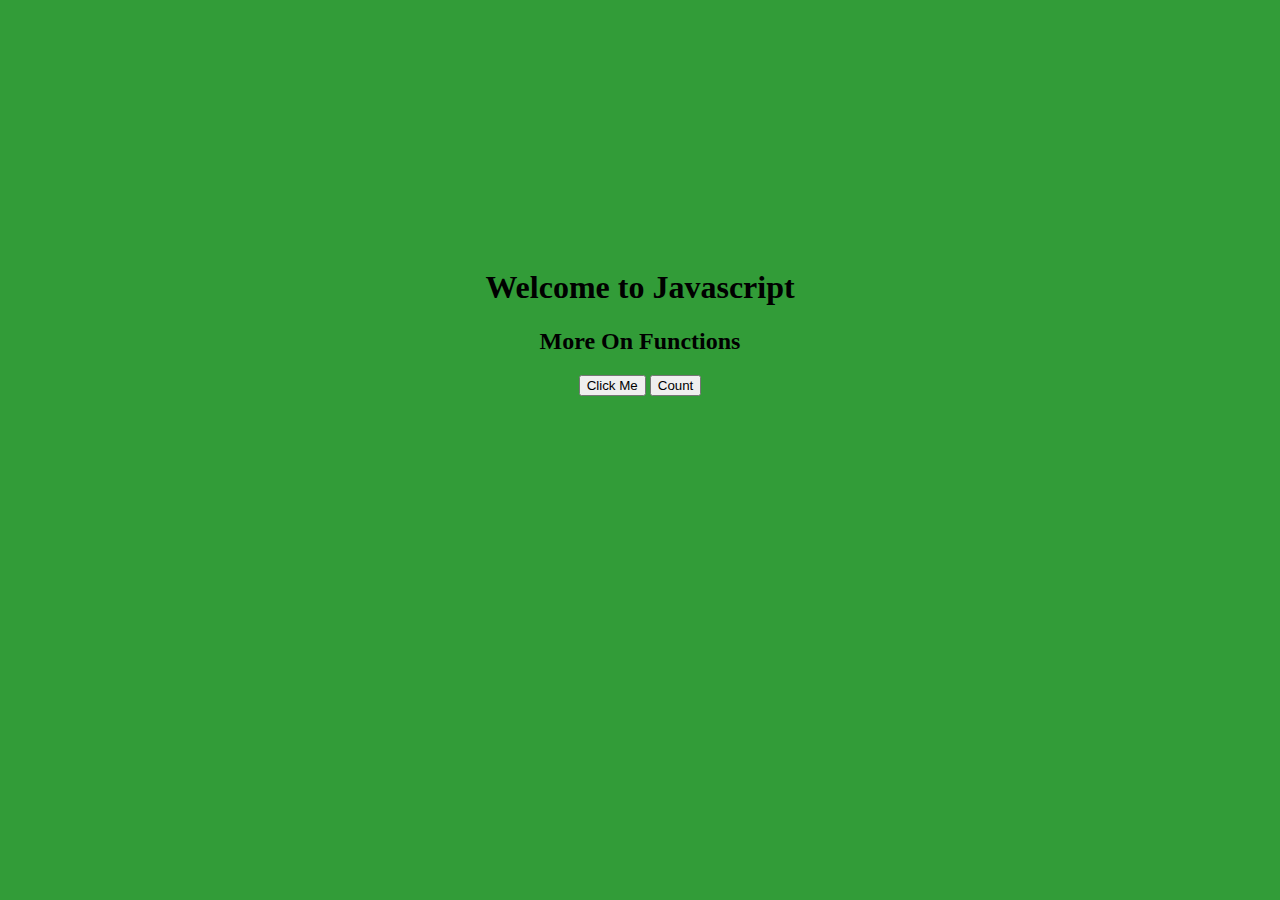
<file: Functions/index.html>
<!DOCTYPE html>
<html lang="en">
  <head>
    <meta charset="UTF-8" />
    <meta http-equiv="X-UA-Compatible" content="IE=edge" />
    <meta name="viewport" content="width=device-width, initial-scale=1.0" />
    <title>Document</title>
    <link rel="stylesheet" href="default.css" />
  </head>
  <body>
    <div>
      <h1>Welcome to Javascript</h1>
      <h2>More On Functions</h2>
      <button id="btn">Click Me</button>
      <button id="btnCount">Count</button>
    </div>
    <!-- <script src="shortcircuting.js"></script> -->
    <!-- <script src="default_params.js"></script> -->
    <script src="higher_order.js"></script>
  </body>
</html>
</file>
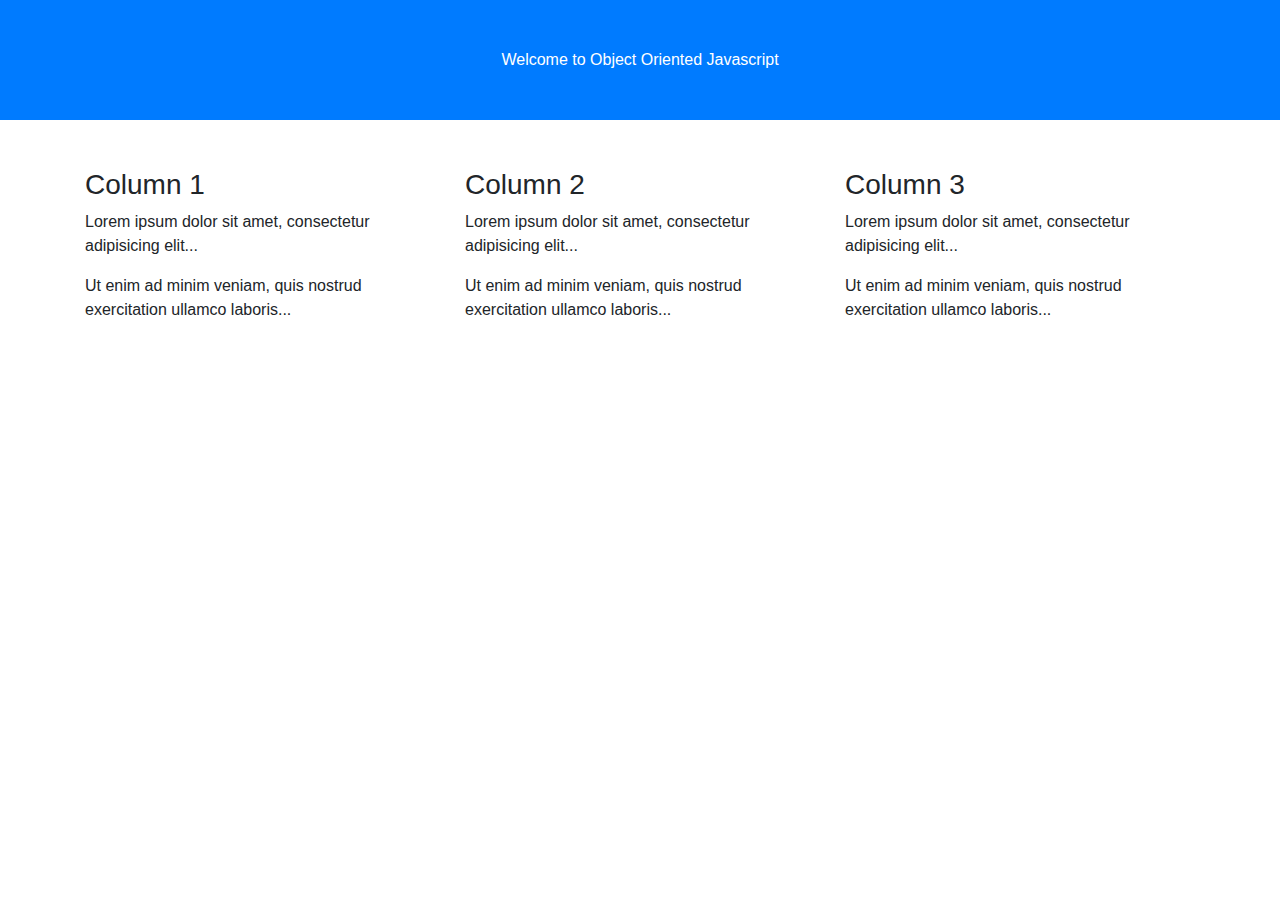
<file: Objects/index.html>
<!DOCTYPE html>
<html lang="en">
  <head>
    <meta charset="UTF-8" />
    <meta http-equiv="X-UA-Compatible" content="IE=edge" />
    <meta name="viewport" content="width=device-width, initial-scale=1.0" />
    <title>Document</title>
    <!-- Latest compiled and minified CSS -->
    <link
      rel="stylesheet"
      href="https://cdn.jsdelivr.net/npm/bootstrap@4.6.1/dist/css/bootstrap.min.css"
    />

    <!-- jQuery library -->
    <script src="https://cdn.jsdelivr.net/npm/jquery@3.6.0/dist/jquery.slim.min.js"></script>

    <!-- Popper JS -->
    <script src="https://cdn.jsdelivr.net/npm/popper.js@1.16.1/dist/umd/popper.min.js"></script>

    <!-- Latest compiled JavaScript -->
    <script src="https://cdn.jsdelivr.net/npm/bootstrap@4.6.1/dist/js/bootstrap.bundle.min.js"></script>
  </head>
  <body>
    <div class="container-fluid p-5 bg-primary text-white text-center">
      Welcome to Object Oriented Javascript
    </div>
    <div class="container mt-5">
      <div class="row">
        <div class="col-sm-4">
          <h3>Column 1</h3>
          <p>Lorem ipsum dolor sit amet, consectetur adipisicing elit...</p>
          <p>
            Ut enim ad minim veniam, quis nostrud exercitation ullamco
            laboris...
          </p>
        </div>
        <div class="col-sm-4">
          <h3>Column 2</h3>
          <p>Lorem ipsum dolor sit amet, consectetur adipisicing elit...</p>
          <p>
            Ut enim ad minim veniam, quis nostrud exercitation ullamco
            laboris...
          </p>
        </div>
        <div class="col-sm-4">
          <h3>Column 3</h3>
          <p>Lorem ipsum dolor sit amet, consectetur adipisicing elit...</p>
          <p>
            Ut enim ad minim veniam, quis nostrud exercitation ullamco
            laboris...
          </p>
        </div>
      </div>
    </div>
    <script src="main.js"></script>
  </body>
</html>
</file>
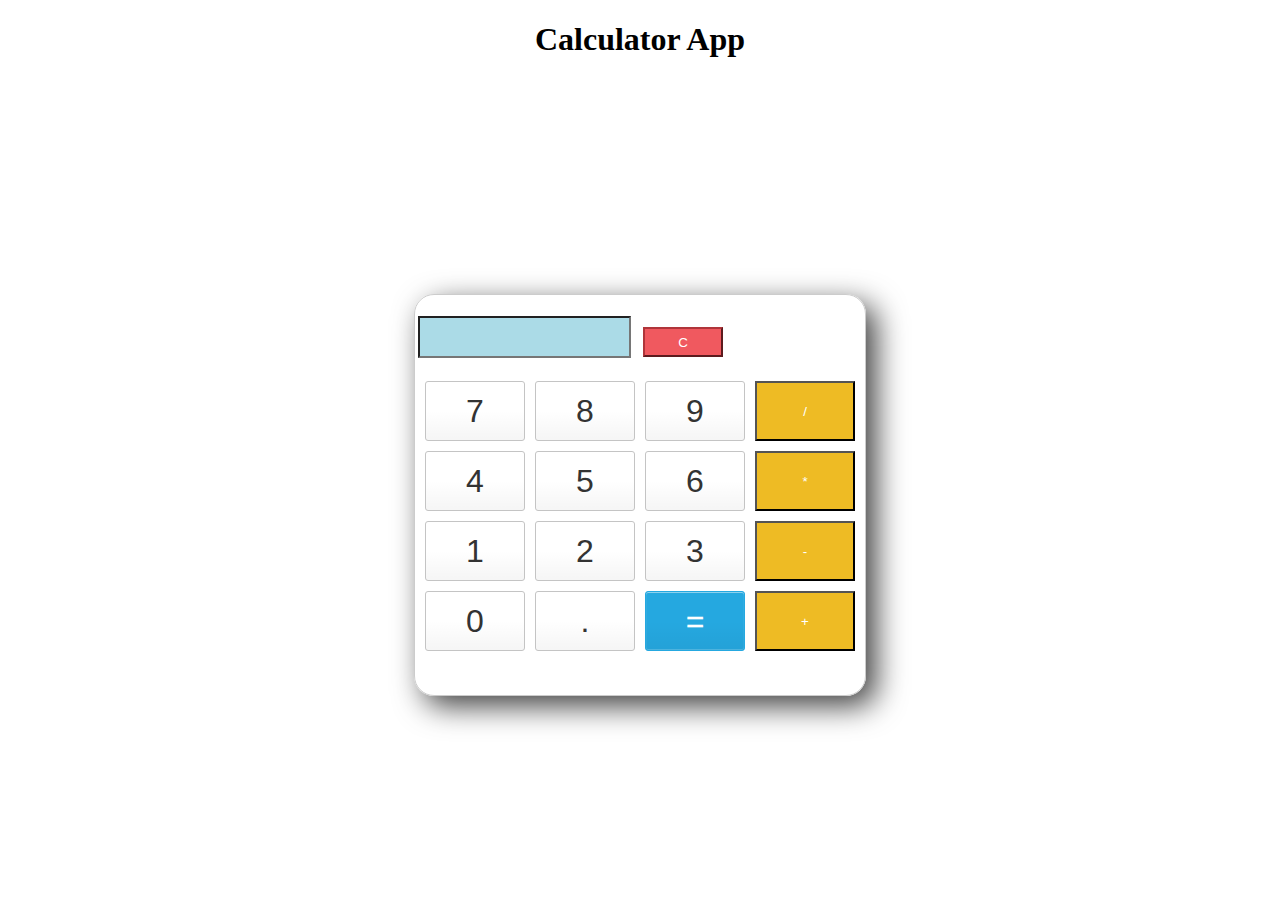
<file: Calculator/calc.html>
<!DOCTYPE html>

<html lang="en">

<head>

    <meta charset="UTF-8">

    <meta http-equiv="X-UA-Compatible" content="IE=edge">

    <meta name="viewport" content="width=device-width, initial-scale=1.0">

    <script src="./calc.js" type="text/javascript"></script> 

    <link rel="stylesheet" href="calc.css">

    <title>Document</title>

</head>
<body>

    <h1 style="text-align:center">Calculator App</h1>

    <div class="container">

    <br>

    <table>

        <tr>

            <td colspan="3"><input type='text' id='result' class ='screen' style="text-align: right;"></td>

            <td>

                <input type='button' value = 'C' onclick="clearScreen()" class="clear"/>

            </td>

        </tr>

    </table>

    <div class="keys">

    <input type="button" value="7" class="button" onClick="display('7')"></input>

    <input type="button" value="8" class="button " onClick="display('8')"></input>

    <input type="button" value="9" class="button" onClick="display('9')"></input>

    <input type="button" value="/" class="operator" onClick="display('/')"></input>

    <input type="button" value="4" class="button" onClick="display('4')"></input>

    <input type="button" value="5" class="button" onClick="display('5')"></input>

    <input type="button" value="6" class="button" onClick="display('6')"></input>

    <input type="button" value="*" class="operator" onClick="display('*')"></input>

    <input type="button" value="1" class="button" onClick="display('1')"></input>

    <input type="button" value="2" class="button" onClick="display('2')"></input>

    <input type="button" value="3" class="button" onClick="display('3')"></input>

    <input type="button" value="-" class="operator" onClick="display('-')"></input>

    <input type="button" value="0" class="button" onClick="display('0')"></input>

    <input type="button" value="." class="button" onClick="display('.')"></input>

    <input type="button" value= "=" class="button equal-sign" onClick="solve()"></input>

    <input type="button" value="+" class="operator" onClick="display('+')"></input>

</div> 

</div>

</body>
</file>
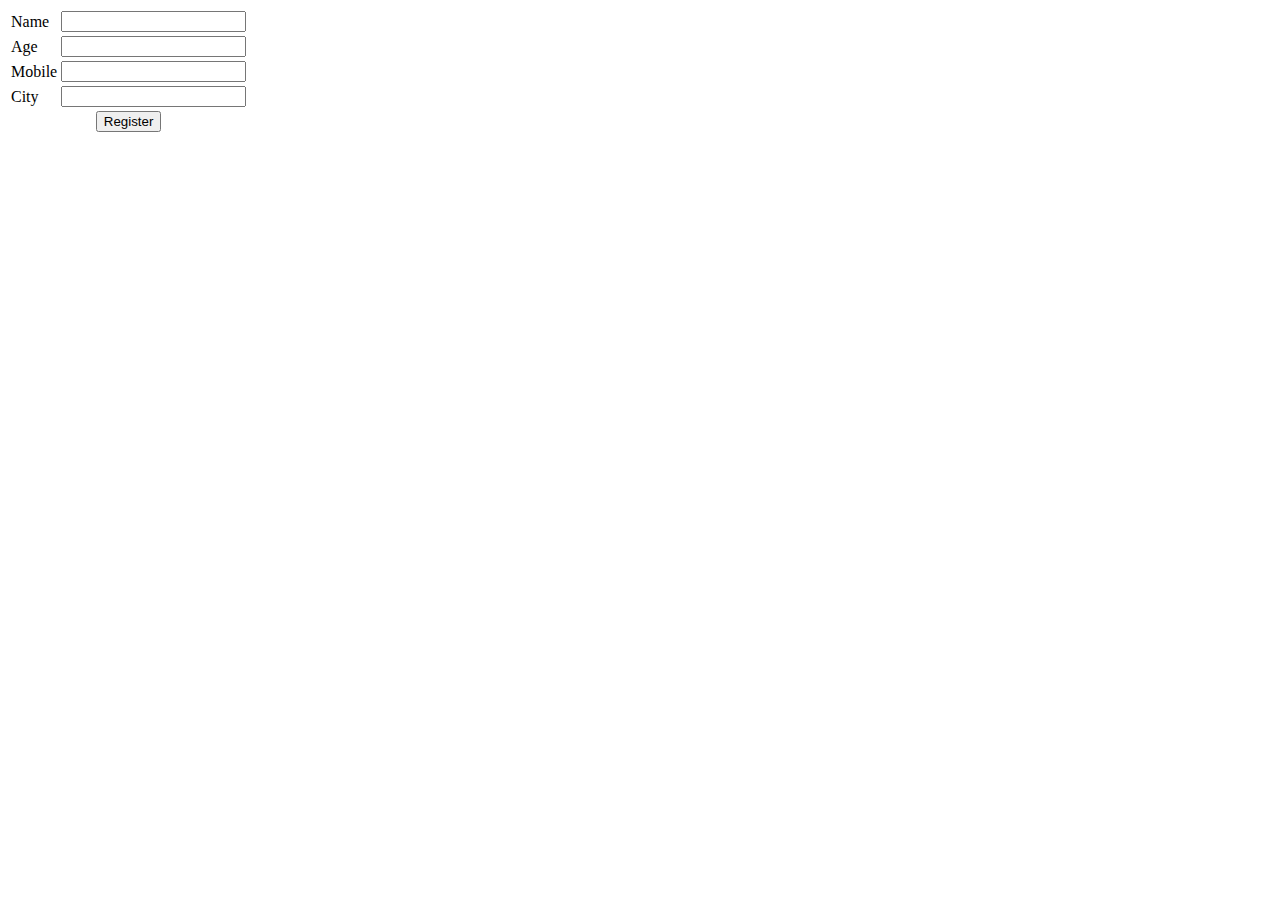
<file: handsOn/settest.html>
<!DOCTYPE html>
<html lang="en">
  <head>
    <meta charset="UTF-8" />
    <meta http-equiv="X-UA-Compatible" content="IE=edge" />
    <meta name="viewport" content="width=device-width, initial-scale=1.0" />
    <title>Document</title>
  </head>
  <body>
    <!-- <input type="text" id="input" /> -->
    <table>
      <tr>
        <td>
          <label for="name">Name</label>
        </td>
        <td><input type="text" id="name" /></td>
         <tr>
          <td><label for="age">Age</label></td> 
          <td><input type="text" id="age" /></td>
          
        </tr>
        <tr>
          <td>
          <label for="mobile">Mobile</label>
        </td>
        <td>
          <input type="text" id="mobile" />
        </td>
        </tr>
        <tr>
          <td>
          <label for="city">City</label>
        </td>
        <td>
          <input type="text" id="city" />
        </td>
        </tr>
        <tr>
          <td colspan="2" align="center">
            <input type="button" value="Register" id="register" /></td>
          </td>
        </tr>
      
      </tr>
    </table>
    
    <div id="pList"></div>
  </body>
  <!-- <script src="settest.js"></script> -->
  <script src="reg_patient.js"></script>
</html>
</file>
<file: Functions/default.css>
body {
    background-color: rgb(50, 156, 56);
  }
  
  div {
    position: relative;
    padding: 15rem;
    text-align: center;
  }
</file>
<file: Calculator/calc.css>
.container {

    border: 1px solid #cccccc;

    box-shadow: 10px 10px 30px 0px rgba(0,0,0,0.75);

    border-radius: 20px;

    position: absolute;

    top: 55%;

    left: 50%;

    transform: translate(-50%, -50%);

    width: 450px;

    height: 400px;

}

.keys {

    display: grid;

    grid-template-columns: repeat(4, 1fr);

    grid-gap: 10px;

    padding: 10px;

    margin:auto;

}

.button {

    height: 60px;

    padding: 5px;

    background-color: #fff;

    border-radius: 3px;

    border: 1px solid #c4c4c4;

    background-color: transparent;

    font-size: 2rem;

    color: #333;

    background-image: linear-gradient(to bottom, transparent, transparent 50%, rgba(0,0,0,.04));

    box-shadow: inset 0 0 0 1px rgba(255,255,255,.05), inset 0 1px 0 0 rgba(255,255,255,.45), inset 0 -1px 0 0 rgba(255,255,255,.15), 0 1px 0 0 rgba(255,255,255,.15);

    text-shadow: 0 1px rgba(255,255,255,.4);

}

.button:hover {

    background-color: #eaeaea;

}

.operator {

    color: #fff;

    background-color: #eebb24;

}

.clear {

    background-color: #f0595f;

    border-color: #b0353a;

    color: #fff;

    width: 80px;

    height: 30px;  

}

.clear:hover {

    background-color: #f17377;

}

.equal-sign {

    background-color: #25a8e0;

    border-color: #25a8e0;

    color: #fff;

}

.equal-sign:hover {

    background-color: #4e9ed4;

}

.screen{

    background-color:rgb(171, 219, 231);

    justify-content: left;

    color: black;

    font-size: medium;

    width: 50%;

    height: 30%;

    cursor: default;

    padding: 10px; 

    padding-left: 40%;

    margin: auto;

    margin-bottom: 10px;

}
</file>
